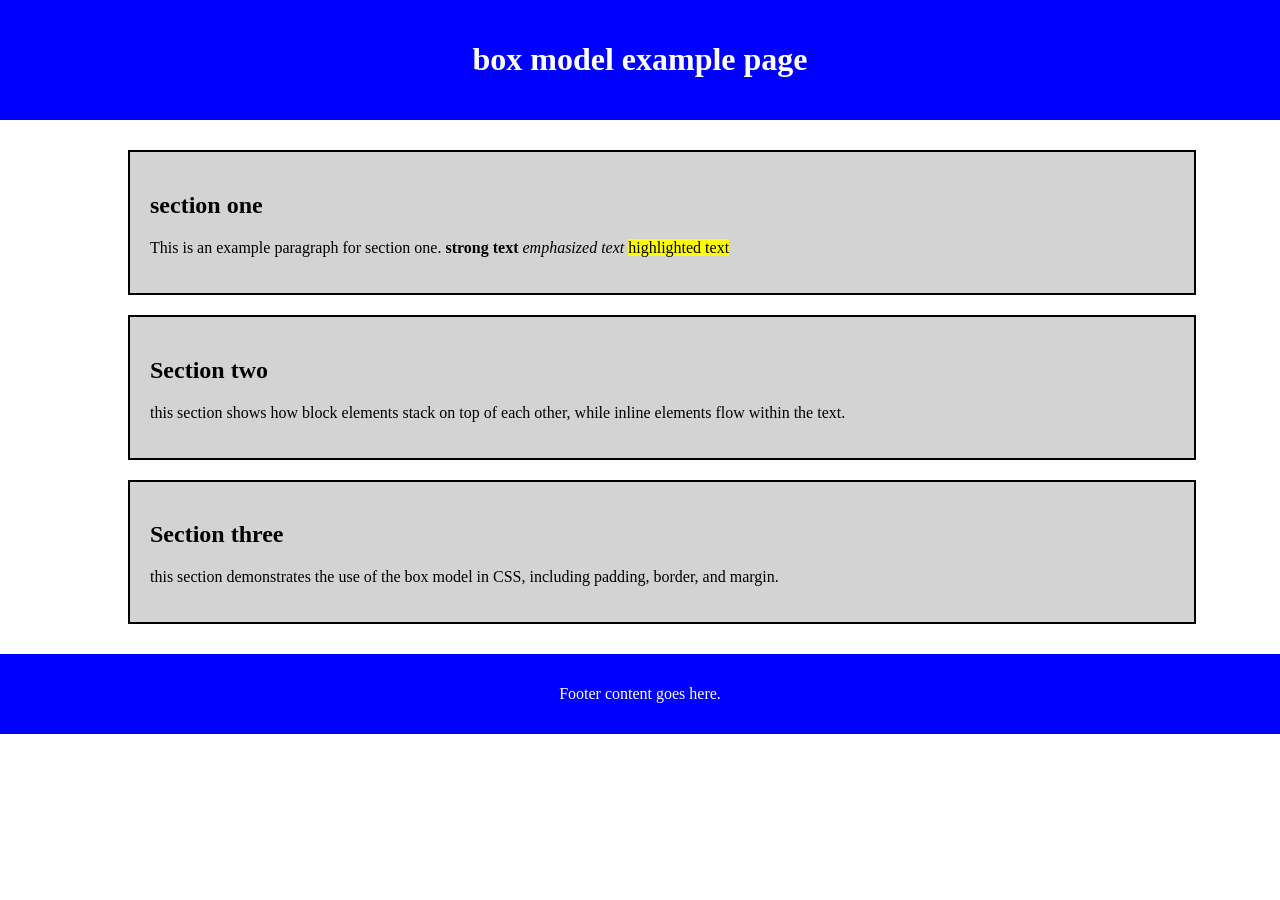
<file: index.html>
<!DOCTYPE html>

<html lang="en">

<head>

<meta charset="UTF-8">

<meta name="viewport" content="width=device-width, initial-scale=1.0">

<title>Your Page Title</title>

<link rel="stylesheet" href="style.css">  

</head>

<body>
<header>
    <h1>box model example page </h1>
</header>
<main>
    <section class="container">
<div class="box">
<h2>section one</h2>
                 <p>This is an example paragraph for section one.
                     <strong> strong text</strong>
                    <em> emphasized text</em>
                    <span class="highlight">highlighted text</span>
                </p>

</div>
<div class="box">
<h2>Section two</h2>
                 <p>
                    this section shows how block elements stack on top of each other,
                    while inline elements flow within the text.
                </p>

            </div>

 <div class="box">
                <h2>Section three</h2>
                <p>
                    this section demonstrates the use of the box model in CSS,
                    including padding, border, and margin.
                </p>
</div>



    
    
        </section>
</main>
<footer class="footer">    
    <p>Footer content goes here.</p>
</footer>


</body>

</html>
</file>
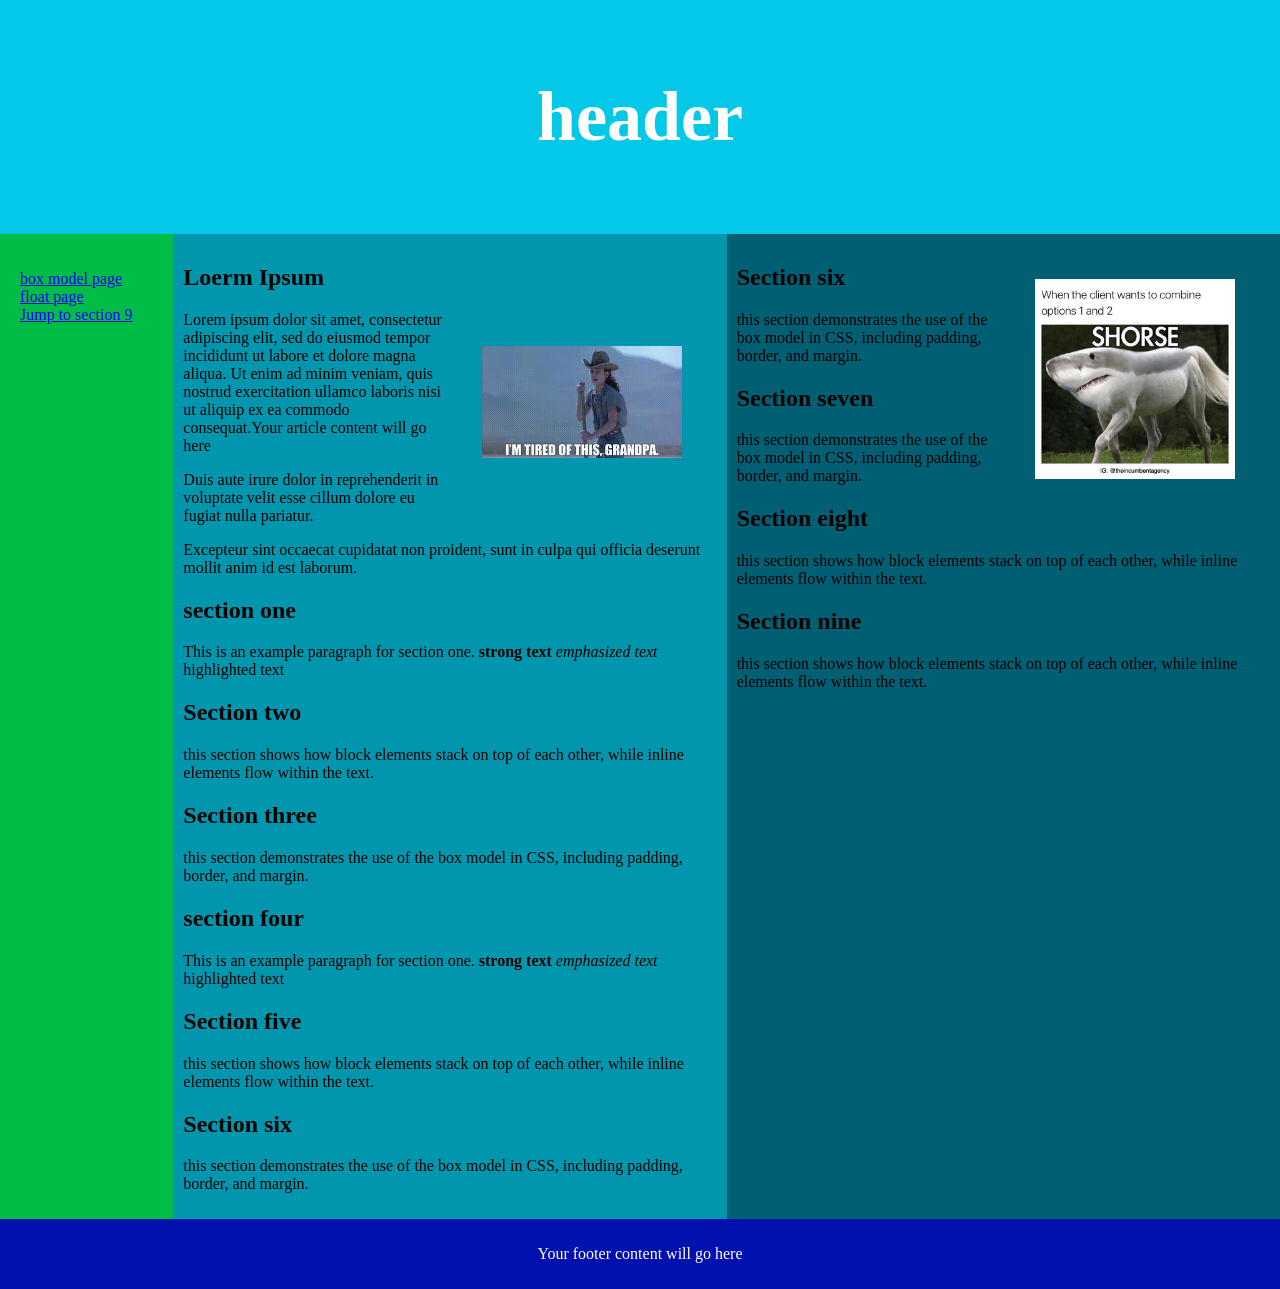
<file: flex.html>
<!DOCTYPE html>

<html lang="en">

<head>

<meta charset="UTF-8">

<meta name="viewport" content="width=device-width, initial-scale=1.0">

<title>Float Layout Page</title>

<link rel="stylesheet" href="FlexStyle.css">  

</head>

<body>

<header>
    <h1>header</h1>
</header>
<section>
<nav>
 <ul>
     <li><a href="index.html">box model page</a></li>
     <li><a href="float.html">float page</a></li>
     <li><a href="#jump">Jump to section 9</a></li>
 </ul>


</nav>
<article>
    <h2> Loerm Ipsum </h2>
    <img src="images/imtired.png" alt="holes meme">
    <p>Lorem ipsum dolor sit amet, consectetur adipiscing elit, sed do eiusmod tempor incididunt ut labore et dolore magna aliqua. Ut enim ad minim veniam, quis nostrud exercitation ullamco laboris nisi ut aliquip ex ea commodo consequat.Your article content will go here</p>
    <p>Duis aute irure dolor in reprehenderit in voluptate velit esse cillum dolore eu fugiat nulla pariatur.</p>
    <p>Excepteur sint occaecat cupidatat non proident, sunt in culpa qui officia deserunt mollit anim id est laborum.</p>
    <h2>section one</h2>
                 <p>This is an example paragraph for section one.
                     <strong> strong text</strong>
                    <em> emphasized text</em>
                    <span class="highlight">highlighted text</span>
                </p>

<h2>Section two</h2>
                 <p>
                    this section shows how block elements stack on top of each other,
                    while inline elements flow within the text.
                </p>


 <h2>Section three</h2>
                <p>
                    this section demonstrates the use of the box model in CSS,
                    including padding, border, and margin.
                </p><h2>section four</h2>
                 <p>This is an example paragraph for section one.
                     <strong> strong text</strong>
                    <em> emphasized text</em>
                    <span class="highlight">highlighted text</span>
                </p>

<h2>Section five</h2>
                 <p>
                    this section shows how block elements stack on top of each other,
                    while inline elements flow within the text.
                </p>


 <h2>Section six</h2>
                <p>
                    this section demonstrates the use of the box model in CSS,
                    including padding, border, and margin.
                </p>
     
</article>
<article class="other">
    <img src="images/funny.jpg" alt="funny meme">
<h2>Section six</h2>
                <p>
                    this section demonstrates the use of the box model in CSS,
                    including padding, border, and margin.
                </p>
     <h2>Section seven</h2>
                <p>
                    this section demonstrates the use of the box model in CSS,
                    including padding, border, and margin.
                

<h2>Section eight</h2>
                 <p>
                    this section shows how block elements stack on top of each other,
                    while inline elements flow within the text.
                </p>
                

<h2 id="jump">Section nine</h2>
                 <p>
                    this section shows how block elements stack on top of each other,
                    while inline elements flow within the text.
                </p>

    </article>  


</section>
<footer>
<p>Your footer content will go here</p>
</footer>

</body>

</html>
</file>
<file: style.css>
body{
    margin:0;
}

header{
    background-color: blue;
    color:white;
    text-align: center;
    padding: 20px;
}
.container{
    width: 80%;
    margin: 30px auto;
}
.box{
    /* Box model demonstration */
    background-color: lightgray;
    
    /* Content */
    width: 100%;

    /* Padding (space inside) */
    padding: 20px;

    /* Border */
    border: 2px solid black;

    /* Margin (space outside) */
    margin: 20px 0;
}

.highlight{
    background-color: yellow;
    font:bold
}

.footer{
    background-color: blue;
    color: white;
    text-align: center;
    padding: 15px;
}
</file>
<file: FlexStyle.css>
body{
    margin: 0;
}
header{
    background-color: #03c8e7;
    color: white;
    padding: 30px;
    text-align: center;
    font-size: 35px;
}

section{
    display: -webkit-flex;
    display: flex;
}
nav{
   -webkit-flex: 1;
   -ms-flex: 1;
   background-color: #00bd48;
   padding: 20px;
}

nav ul {
    list-style-type: none;
    padding: 0;
}


article{
   -webkit-flex: 4;
   -ms-flex: 4;
   flex: 4;
   padding: 10px;
   background-color: #0097ae;
}

.other {
    background-color: #005f73;
}
img {float: right; margin: 35px; max-width: 200px; height: auto;}

footer{
    background-color: #0011ae;
    color: white;
    text-align: center;
    padding: 10px;
}
</file>
